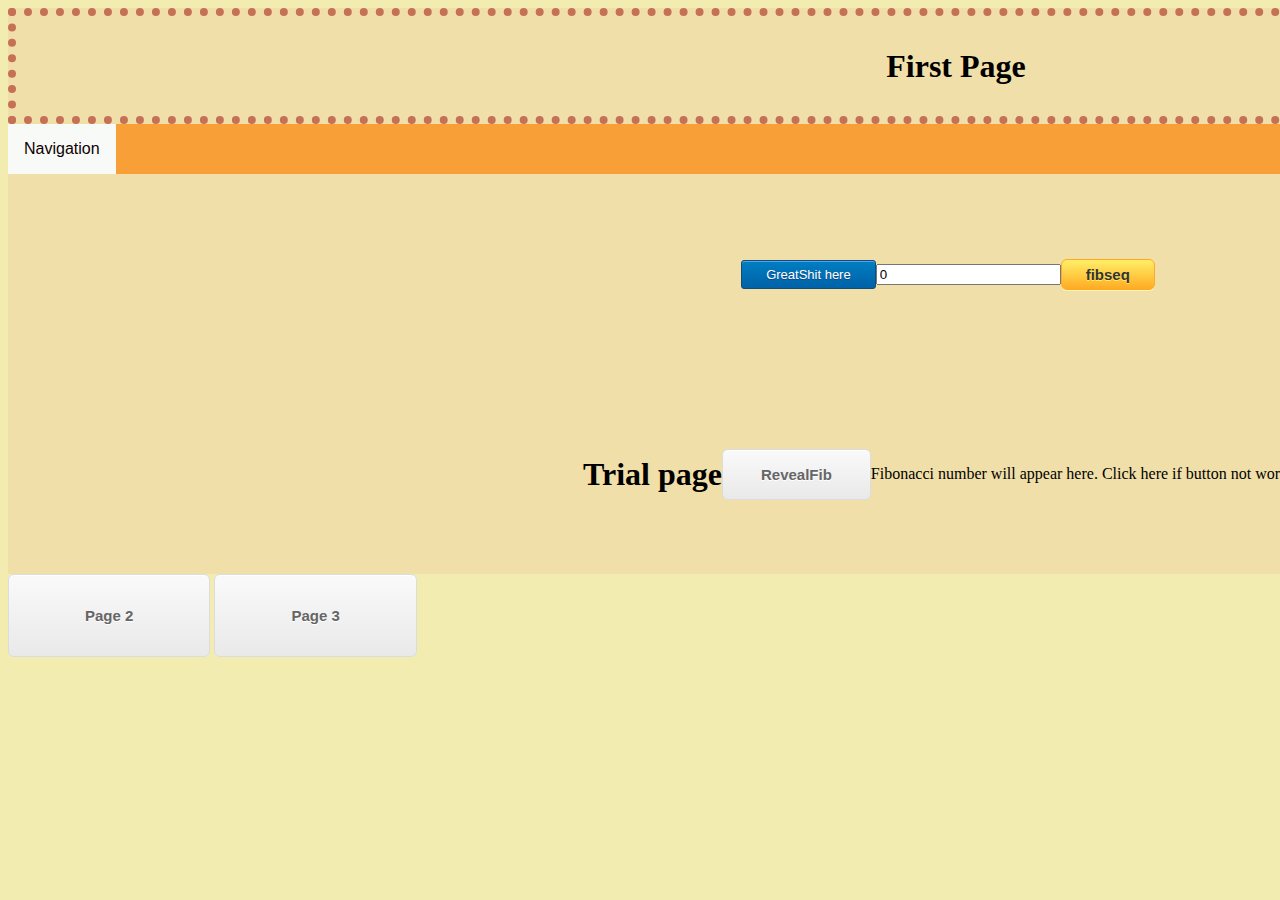
<file: index.html>
<!DOCTYPE html>
<title>Fibsequence </title>
<script src="HelloWorld.js"> 
</script>
<head>
    <link rel="Stylesheet" href="Style.css">
</head>
<body class="body1">
<div class="div1">
    <h1 style="text-align:center-right">First Page</h1>
</div>

<div class = "div3">
    <div class="dropdown">
        <button class="dropbtn">Navigation</button>
        <div class="dropdown-content">
          <a href="index.html">Home </a>
          <a href="Page2.html">Page 2</a>
          <a href="Page3.html">Page 3</a>
        </div>
      </div>
</div>
<div class="div2">
<button class="myButton">GreatShit here</button>
<input type="number" id="fibnum" value ="0">
<button onclick = fibseq() class="Button2">fibseq</button>
</div>
<div class = "div2" >
<h1>Trial page </h1>
<p id = "fibnum2" class="p1" style="display: none">Fibonacci number will appear here.</p>
<button onclick = revealFib()  class="MedWB">RevealFib</button>
</body>
<p id = "hell">Fibonacci number will appear here. Click here if button not working:</p>
</div>

    <a href = "Page2.html" class="BigWB">Page 2</a>
    <a href = "Page3.html" class="BigWB">Page 3</a>



    
</html>
</file>
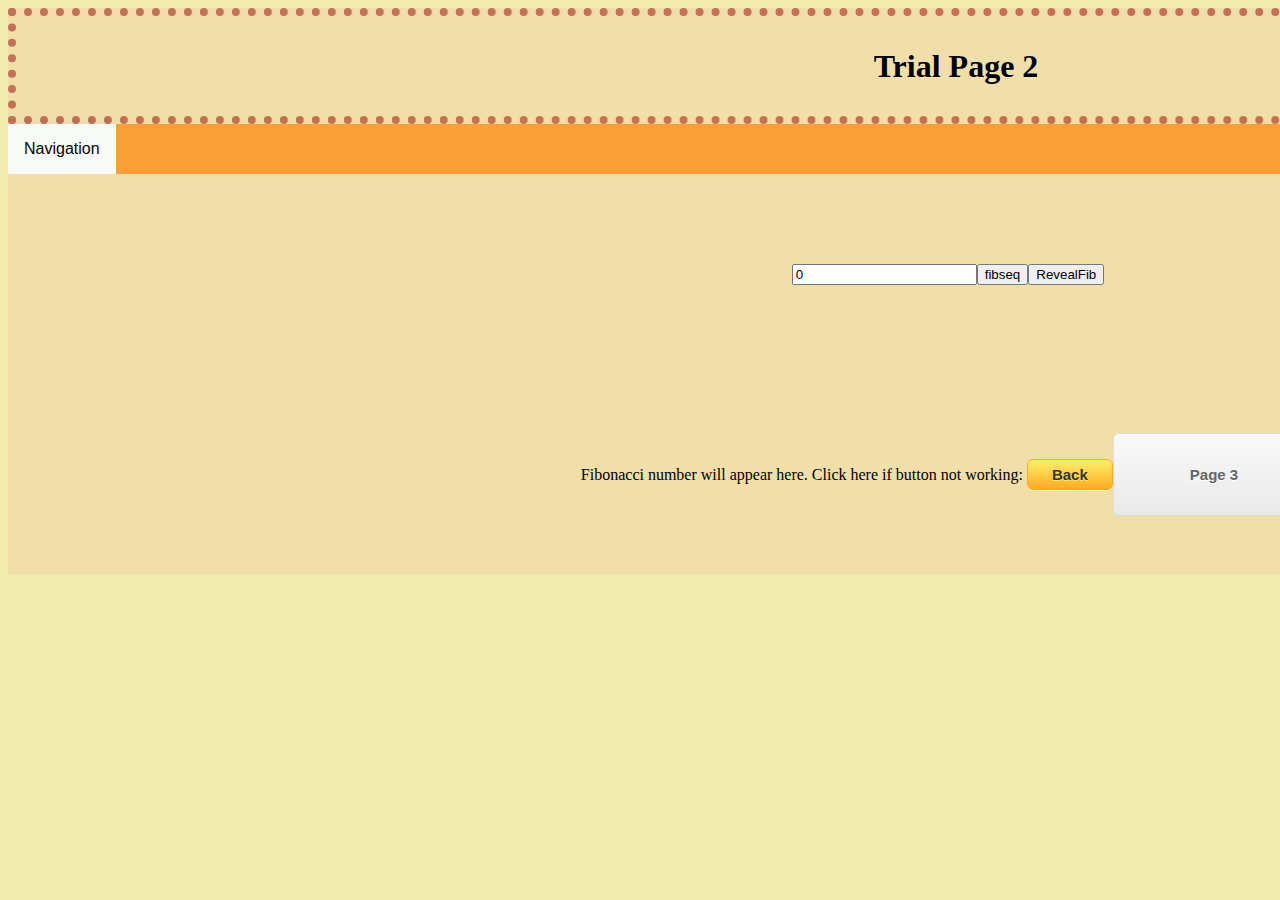
<file: Page2.html>
<!DOCTYPE html>
<title>Page 2 </title>
<script src="HelloWorld.js"> 
</script>
<head>
    <link rel="Stylesheet" href="Style.css">
</head>
<body class="body2">
    <div class="div1">
    <h1>Trial Page 2</h1>
</div>
<div class = "div3">
    <div class="dropdown">
        <button class="dropbtn">Navigation</button>
        <div class="dropdown-content">
          <a href="index.html">Home</a>
          <a href="Page2.html">Page 2</a>
          <a href="Page3.html">Page 3</a>
        </div>
      </div>
</div>
<div class = "div2">
<input type="number" id="fibnum" value ="0">
<button onclick = fibseq()>fibseq</button>

<p id = "fibnum2" style="display: none">Fibonacci number will appear here.</p>
<button onclick = revealFib()>RevealFib</button>
</body>
</div>
<div class="div2">
<p id = "hello">Fibonacci number will appear here. Click here if button not working:
    <a class="Button2" href = "index.html">Back</a></p>
    <a href = "Page3.html" class="BigWB">Page 3</a>

</div>


</html>
</file>
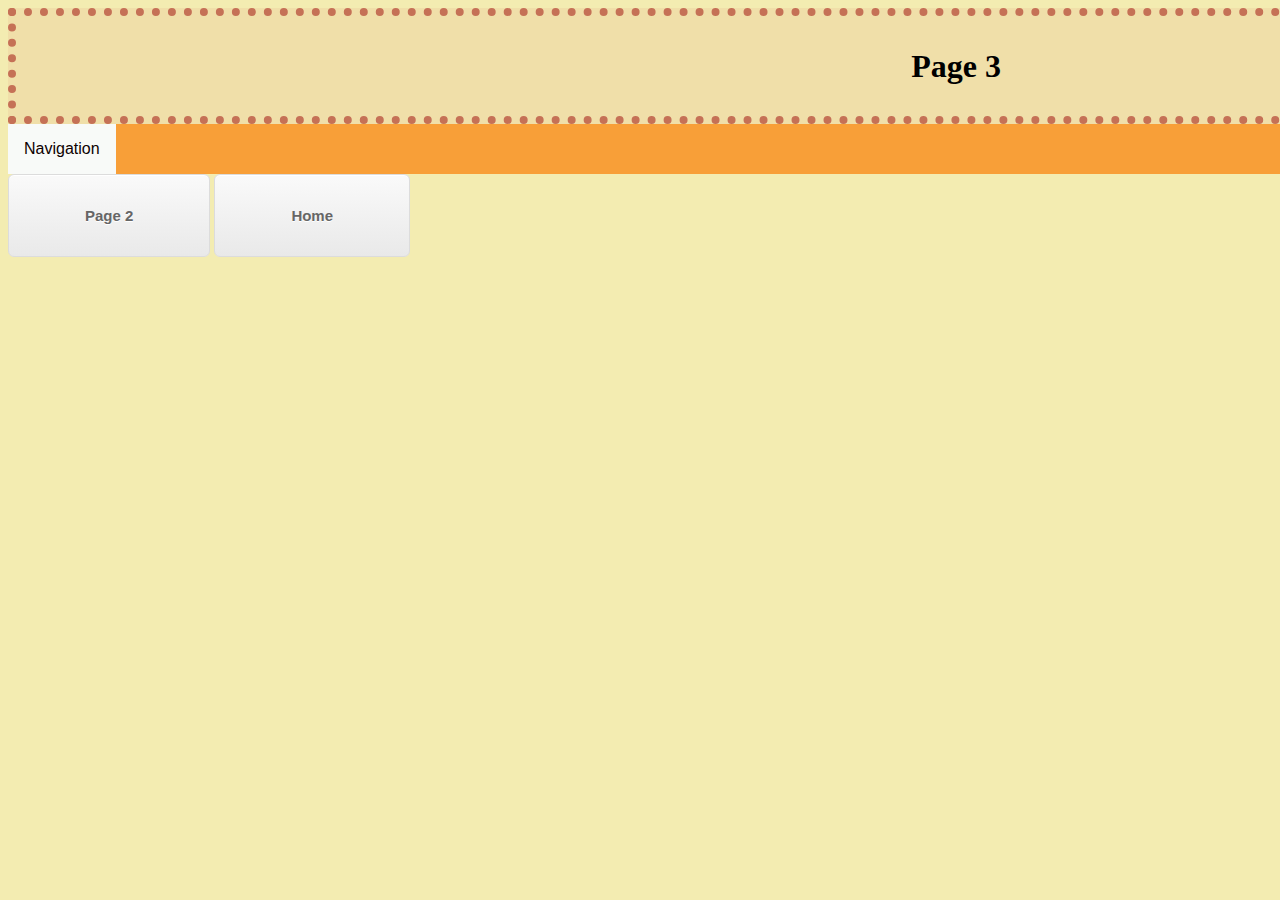
<file: Page3.html>
<!DOCTYPE html>
<title>Page 3 </title>
<script src="HelloWorld.js"> 
</script>
<head>
    <link rel="Stylesheet" href="Style.css">
</head>
<body class="body3">
<div class="div1">
    <h1 style="text-align:center-right">Page 3</h1>
</div>
<div class = "div3">
    <div class="dropdown">
        <button class="dropbtn">Navigation</button>
        <div class="dropdown-content">
          <a href="index.html">Home</a>
          <a href="Page2.html">Page 2</a>
          <a href="Page3.html">Page 3</a>
        </div>
      </div>
</div>
<a href = "Page2.html" class="BigWB">Page 2</a>
<a href = "index.html" class="BigWB">Home</a>

</body>


</html>
</file>
<file: Style.css>
.div1 {
    width: 1880px;
  height: 100px;
  
  display: flex;
  flex-wrap: wrap;
  justify-content: center;
  align-items: center;
    background-color: rgba(238, 209, 162, 0.5)  ;
    border: 8px dotted rgba(156, 5, 5, 0.5);
   }

   .div2 {
    width: 1880px;
  height: 200px;
  
  display: flex;
  flex-wrap: wrap;
  justify-content: center;
  align-items: center;
    background-color: rgba(238, 209, 162, 0.5)  ;
    
   }

   .div3{
    width: 1900px;
    height: 50px;
    
    display: flex;
    flex-wrap: wrap;
    justify-content: left;
    align-items: left;
      background-color: rgba(250, 127, 4, 0.7)  ;
      
   }
    
    .p1 {
    color: rgb(224, 40, 163);
    text-align: left;
    
    }

    .body1 {background-color:rgb(243, 236, 177);
        background-image: url("https://i.imgur.com/ZZxBsVC.png");
        justify-content: center;

    }
    .body2 {background-color:rgb(243, 236, 177);
        background-image: url("https://i.imgur.com/aUhpEz3.jpg");
    }
    
    .body3{background-color:rgb(243, 236, 177);
        background-image: url("https://i.imgur.com/7cDoyzS.jpg");
    }
    
    .myButton {
        box-shadow:inset 0px 1px 0px 0px #54a3f7;
        background:linear-gradient(to bottom, #007dc1 5%, #0061a7 100%);
        background-color:#007dc1;
        border-radius:3px;
        border:1px solid #124d77;
        display:inline-block;
        cursor:pointer;
        color:#ffffff;
        font-family:Arial;
        font-size:13px;
        padding:6px 24px;
        text-decoration:none;
        text-shadow:0px 1px 0px #154682;
    }
    .myButton:hover {
        background:linear-gradient(to bottom, #0061a7 5%, #007dc1 100%);
        background-color:#0061a7;
    }
    .myButton:active {
        position:relative;
        top:1px;
    }
    
    .Button2 {
        box-shadow: 0px 1px 0px 0px #fff6af;
        background:linear-gradient(to bottom, #ffec64 5%, #ffab23 100%);
        background-color:#ffec64;
        border-radius:6px;
        border:1px solid #ffaa22;
        display:inline-block;
        cursor:pointer;
        color:#333333;
        font-family:Arial;
        font-size:15px;
        font-weight:bold;
        padding:6px 24px;
        text-decoration:none;
        text-shadow:0px 1px 0px #ffee66;
    }
    .Button2:hover {
        background:linear-gradient(to bottom, #ffab23 5%, #ffec64 100%);
        background-color:#ffab23;
    }
    .Button2:active {
        position:relative;
        top:1px;
    }
    
    
    
    
    
    .BigWB {
        box-shadow:inset 0px 1px 0px 0px #ffffff;
        background:linear-gradient(to bottom, #f9f9f9 5%, #e9e9e9 100%);
        background-color:#f9f9f9;
        border-radius:6px;
        border:1px solid #dcdcdc;
        display:inline-block;
        cursor:pointer;
        color:#666666;
        font-family:Arial;
        font-size:15px;
        font-weight:bold;
        padding:32px 76px;
        text-decoration:none;
        text-shadow:0px 1px 0px #ffffff;
    }
    .BigWB:hover {
        background:linear-gradient(to bottom, #e9e9e9 5%, #f9f9f9 100%);
        background-color:#e9e9e9;
    }
    .BigWB:active {
        position:relative;
        top:1px;
    }

    .MedWB {
        box-shadow:inset 0px 1px 0px 0px #ffffff;
        background:linear-gradient(to bottom, #f9f9f9 5%, #e9e9e9 100%);
        background-color:#f9f9f9;
        border-radius:6px;
        border:1px solid #dcdcdc;
        display:inline-block;
        cursor:pointer;
        color:#666666;
        font-family:Arial;
        font-size:15px;
        font-weight:bold;
        padding:16px 38px;
        text-decoration:none;
        text-shadow:0px 1px 0px #ffffff;
    }
    .MedWB:hover {
        background:linear-gradient(to bottom, #e9e9e9 5%, #f9f9f9 100%);
        background-color:#e9e9e9;
    }
    .MedWB:active {
        position:relative;
        top:1px;
    }

    .dropbtn {
        background-color: #f8faf8;
        color: rgb(14, 1, 1);
        padding: 16px;
        font-size: 16px;
        border: none;
        cursor: pointer;
      }
      
      /* The container <div> - needed to position the dropdown content */
      .dropdown {
        position: relative;
        display: inline-block;
      }
      
      /* Dropdown Content (Hidden by Default) */
      .dropdown-content {
        display: none;
        position: absolute;
        background-color: #e4cccc;
        min-width: 160px;
        box-shadow: 0px 8px 16px 0px rgba(0,0,0,0.2);
        z-index: 1;
      }
      
      /* Links inside the dropdown */
      .dropdown-content a {
        color: black;
        padding: 12px 16px;
        text-decoration: none;
        display: block;
      }
      
      /* Change color of dropdown links on hover */
      .dropdown-content a:hover {background-color: #f1f1f1}
      
      /* Show the dropdown menu on hover */
      .dropdown:hover .dropdown-content {
        display: block;
      }
      
      /* Change the background color of the dropdown button when the dropdown content is shown */
      .dropdown:hover .dropbtn {
        background-color: #dad1ab;
      }
</file>
